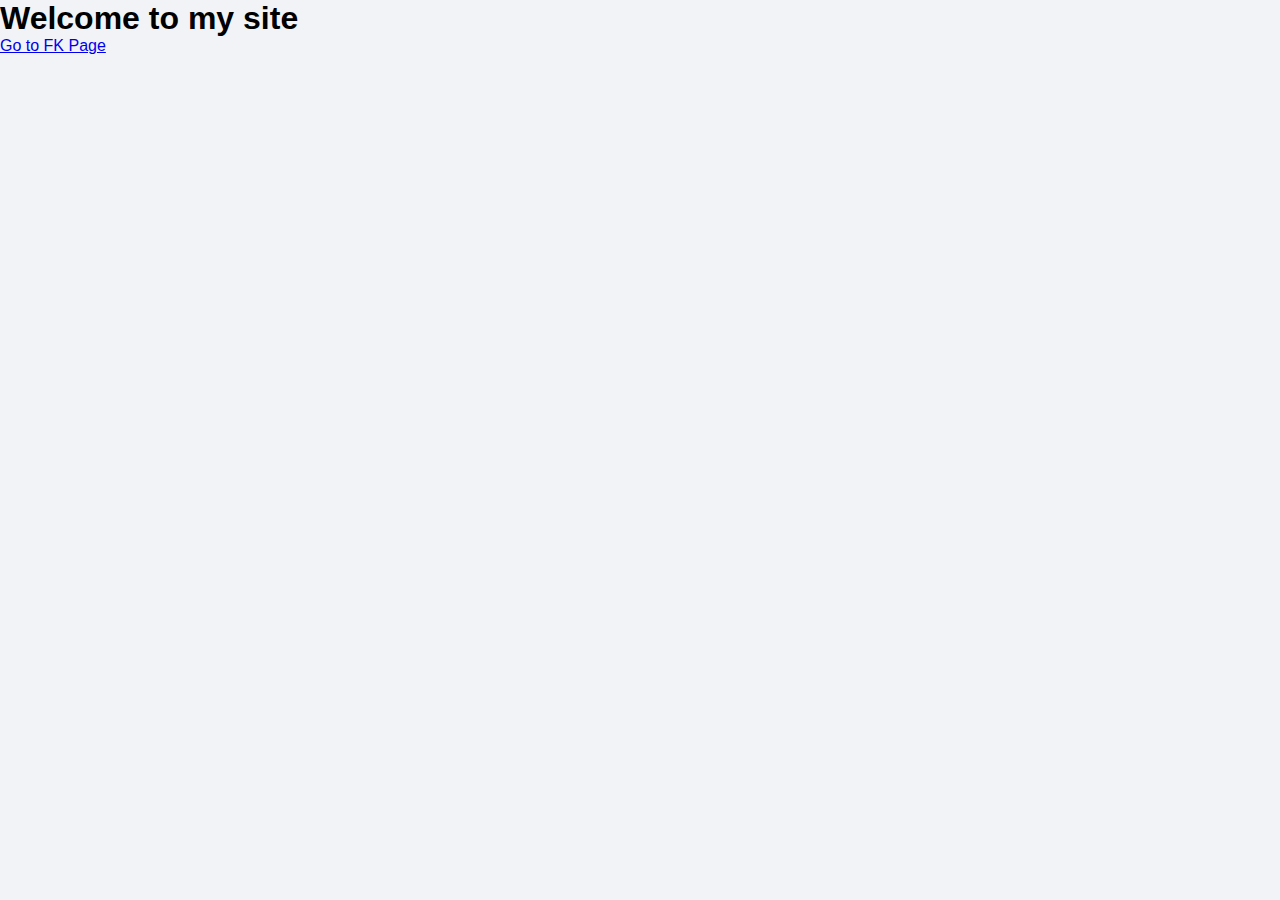
<file: index.html>
<!doctype html>
<html lang="en">
<head>
  <meta charset="utf-8">
  <title>My Site</title>
  <link rel="stylesheet" href="style.css">
</head>
<body>
  <h1>Welcome to my site</h1>
  <p><a href="fk.html">Go to FK Page</a></p>
  <script src="script.js"></script>
</body>
</html>
</file>
<file: style.css>
* {
    margin: 0;
    padding: 0;
    box-sizing: border-box;
    font-family: Arial;
}

body {
    background: #f1f3f6;
}

/* HEADER */
.header {
    background: #2874f0;
    padding: 12px 30px;
    display: flex;
    align-items: center;
    gap: 20px;
}

.logo {
    color: white;
    font-size: 22px;
    font-weight: bold;
}

.header input {
    width: 45%;
    padding: 8px;
    border-radius: 2px;
    border: none;
}

.menu {
    margin-left: auto;
    color: white;
}

.menu button {
    background: white;
    color: #2874f0;
    border: none;
    padding: 6px 12px;
    margin-right: 10px;
    cursor: pointer;
}

/* CATEGORIES */
.categories {
    display: flex;
    justify-content: space-around;
    background: white;
    padding: 15px;
    font-weight: bold;
}

/* BANNER */
.banner img {
    width: 100%;
    margin-top: 10px;
}

/* PRODUCTS */
.products {
    display: flex;
    gap: 20px;
    padding: 20px;
}

.product {
    background: white;
    padding: 15px;
    width: 200px;
    text-align: center;
}

.product img {
    width: 100%;
}

.product button {
    background: #2874f0;
    color: white;
    border: none;
    padding: 8px;
    width: 100%;
    cursor: pointer;
}
</file>
